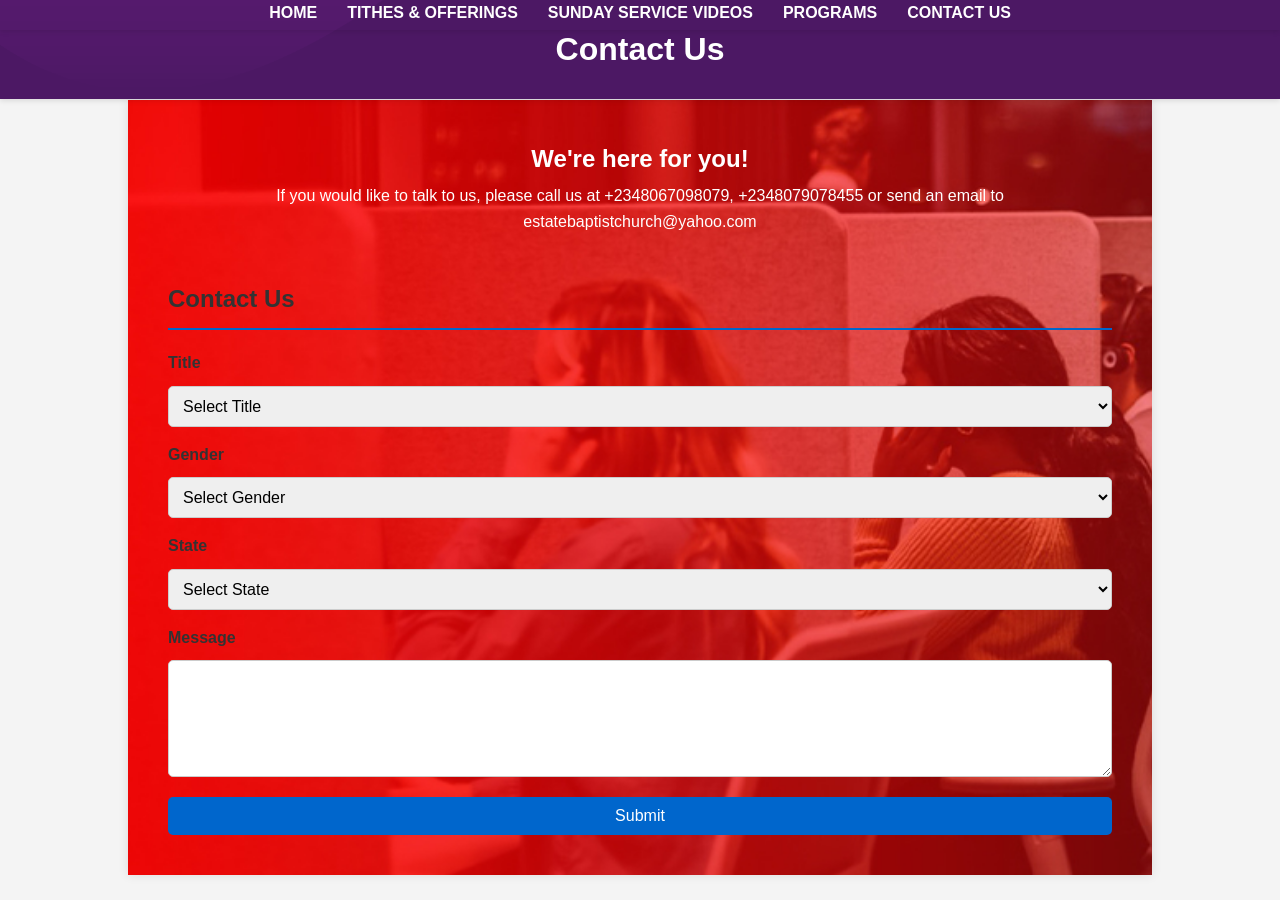
<file: Estate Baptisy Church, Ijapo/contact.html>
<!DOCTYPE html>
<html lang="en">
<head>
    <meta charset="UTF-8">
    <meta name="viewport" content="width=device-width, initial-scale=1.0">
    <title>Contact Us - Estate Baptist Church</title>
    <link rel="stylesheet" href="css/style.css">
</head>
<body>

    <header class="Contact-1">
    <h1>Contact Us</h1>
    </header>
    <!-- Sliding Navigation Menu -->
    <nav class="submenu">
    <ul>
        <li><a href="#home">Home</a></li>
        <li><a href="tithes.html">Tithes & Offerings</a></li>
        <li><a href="sunday-service videos.html">Sunday Service Videos</a></li>
        <li><a href="programs.html">Programs</a></li>
        <li><a href="contact.html">Contact Us</a></li>
    </ul>
    </nav>

    <div class="container1">
        <section class="intro">
            <h1>We're here for you!</h1>
            <p>If you would like to talk to us, please call us at <a href="tel:+2348067098079, +2348079078455 ">+2348067098079, +2348079078455</a> or send an email to <br><a href="estatebaptistchurch@yahoo.com">estatebaptistchurch@yahoo.com</a></p></p>
        </section>

    

        <section class="contact-form">
            <h2>Contact Us</h2>
            <form action="submit_form.php" method="post">
                <label for="title">Title</label>
                <select id="title" name="title" required>
                    <option value="">Select Title</option>
                    <option value="Mr">Mr</option>
                    <option value="Mrs">Mrs</option>
                    <option value="Pastor">Pastor</option>
                    <option value="Deacon">Deacon</option>
                    <option value="Doctor">Doctor</option>
                    <option value="Engineer">Engineer</option>
                    <option value="Apostle">Apostle</option>
                    <option value="Minister">Minister</option>
                    <option value="Reverend">Reverend</option>
                    <option value="Others">Others</option>
                </select>

                <label for="gender">Gender</label>
                <select id="gender" name="gender" required>
                    <option value="">Select Gender</option>
                    <option value="Male">Male</option>
                    <option value="Female">Female</option>
                </select>

                <label for="country">State</label>
                <select id="country" name="country" required>
                    <option value="">Select State</option>
                    <!-- Add country options here -->
                    <option value="Nigeria">Ondo</option>
                    <option value="Ghana">Lagos</option>
                    <option value="Kenya">Ibadan</option>
                    <option value="Nigeria">Osun</option>
                    <option value="Ghana">Ogun</option>
                    <option value="Kenya">Abuja</option>
                    <!-- Add more countries as needed -->
                </select>

                <label for="message">Message</label>
                <textarea id="message" name="message" rows="5" required></textarea>

                <button type="submit">Submit</button>
            </form>
        </section>
    </div>
    <script src="java/script.js"></script>
</body>
</html>
</file>
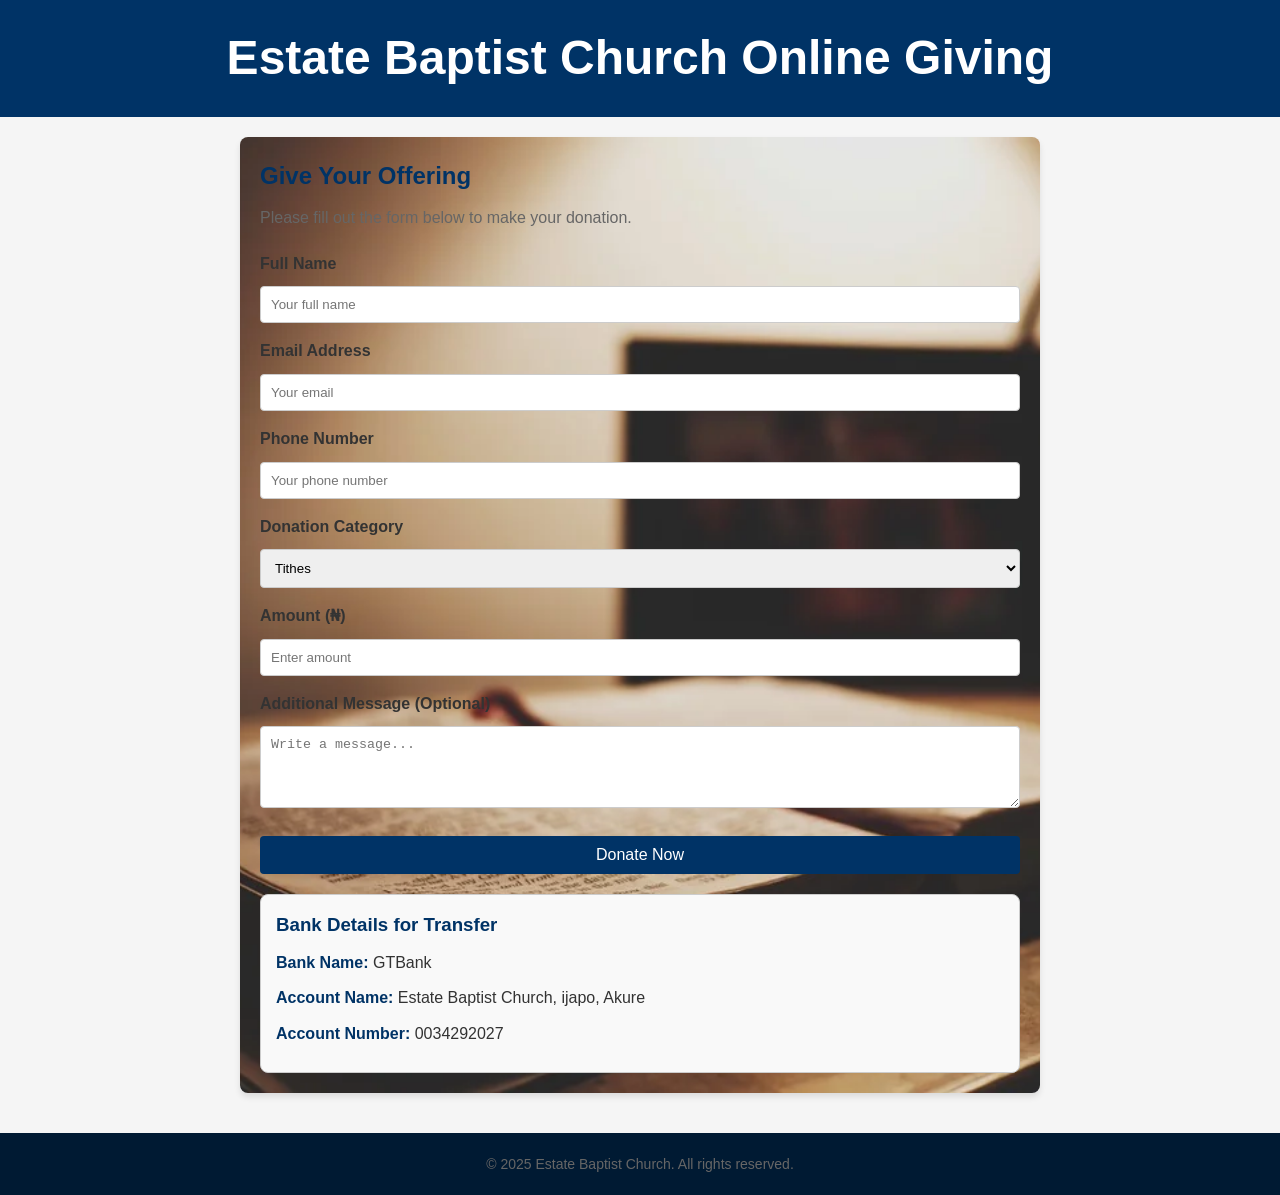
<file: Estate Baptisy Church, Ijapo/Give offering.html>
<!DOCTYPE html>
<html lang="en">
<head>
    <meta charset="UTF-8">
    <meta name="viewport" content="width=device-width, initial-scale=1.0">
    <title>Estate Baptist Church - Online Giving</title>
    <link rel="stylesheet" href="css/style.css">
    <script src="java/script.js" defer></script>
</head>
<body class="me">
    <header class="top-bar">
        <h1>Estate Baptist Church Online Giving</h1>
    </header>

    <div class="container">
        <h2>Give Your Offering</h2>
        <p>Please fill out the form below to make your donation.</p>

        <form action="mailto:danielopeyemi@gmail.com" method="post" id="donationForm">
            <div class="form-group">
                <label for="name">Full Name</label>
                <input type="text" id="name" name="name" placeholder="Your full name" required>
            </div>

            <div class="form-group">
                <label for="email">Email Address</label>
                <input type="email" id="email" name="email" placeholder="Your email" required>
            </div>

            <div class="form-group">
                <label for="phone">Phone Number</label>
                <input type="tel" id="phone" name="phone" placeholder="Your phone number" required>
            </div>

            <div class="form-group">
                <label for="category">Donation Category</label>
                <select id="category" name="category" required>
                    <option value="tithes">Tithes</option>
                    <option value="offerings">Offerings</option>
                    <option value="building">Building Fund</option>
                    <option value="missions">Missions</option>
                </select>
            </div>

            <div class="form-group">
                <label for="amount">Amount (₦)</label>
                <input type="number" id="amount" name="amount" placeholder="Enter amount" required>
            </div>

            <div class="form-group">
                <label for="message">Additional Message (Optional)</label>
                <textarea id="message" name="message" rows="4" placeholder="Write a message..."></textarea>
            </div>

            <button type="submit">Donate Now</button>
        </form>

        <div class="bank-details">
            <h3>Bank Details for Transfer</h3>
            <ul>
                <li><strong>Bank Name:</strong>  GTBank</li>
                <li><strong>Account Name:</strong> Estate Baptist Church, ijapo, Akure</li>
                <li><strong>Account Number:</strong> 0034292027</li>
            </ul>
        </div>

    
    </div>

    <footer>
        <p>&copy; 2025 Estate Baptist Church. All rights reserved.</p>
    </footer>
    <script src="java/script.js"></script>
</body>
</html>
</file>
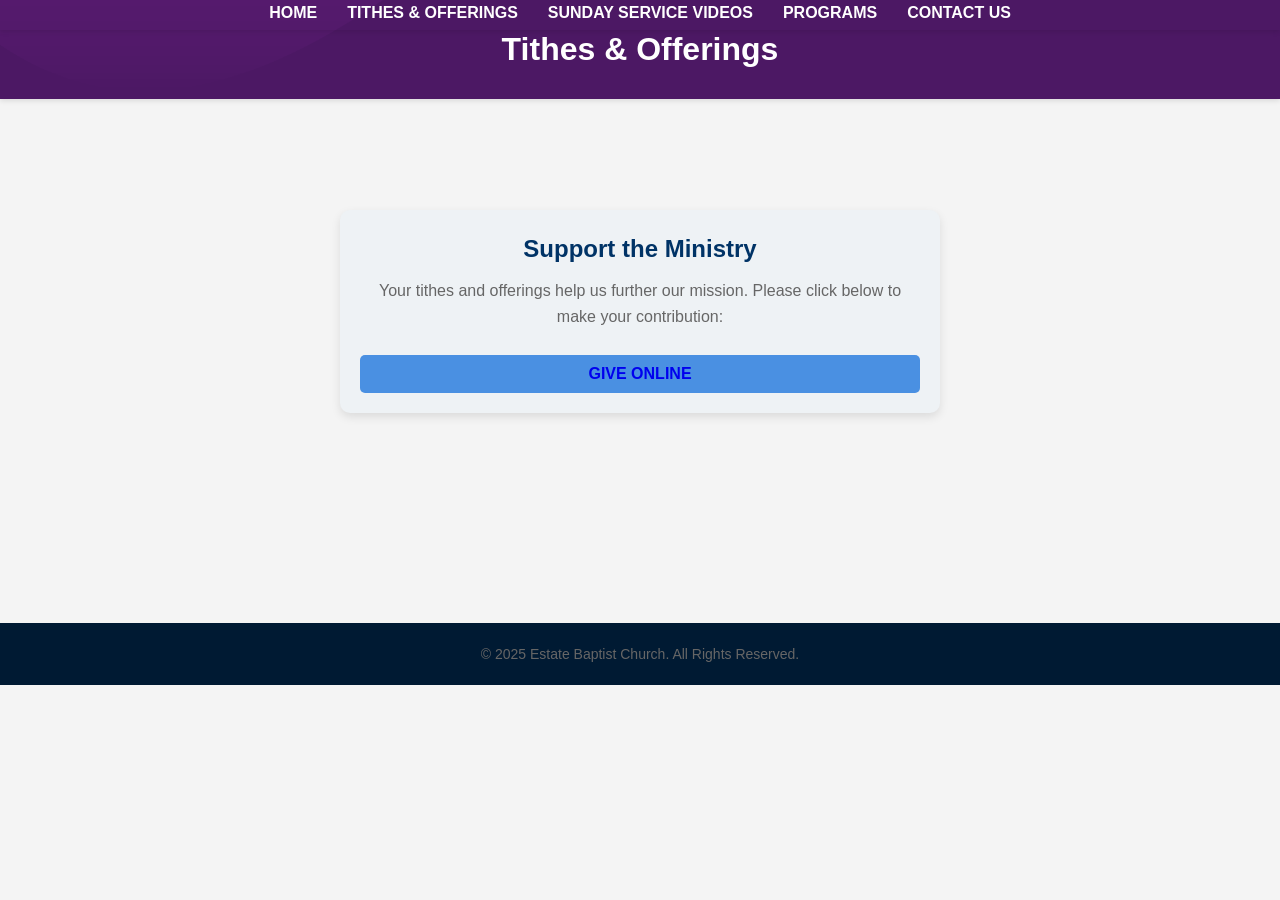
<file: Estate Baptisy Church, Ijapo/tithes.html>
<!DOCTYPE html>
<html lang="en">
<head>
    <meta charset="UTF-8">
    <meta name="viewport" content="width=device-width, initial-scale=1.0">
    <title>Tithes & Offerings - Estate Baptist Church</title>
    <link rel="stylesheet" href="css/style.css">
    <style>
        /* Add styles from the main index.html */
    </style>
</head>
<body>

<header class="Tithes-section1">
    <h1>Tithes & Offerings</h1>
</header>

<!-- Sliding Navigation Menu -->
<nav class="submenu">
    <ul>
        <li><a href="index.html#home">Home</a></li>
        <li><a href="tithes.html">Tithes & Offerings</a></li>
        <li><a href="sunday-service videos.html">Sunday Service Videos</a></li>
        <li><a href="programs.html">Programs</a></li>
        <li><a href="contact.html">Contact Us</a></li>
    </ul>
</nav>

<section class="tithes-section">
    <h2>Support the Ministry</h2>
    <p>Your tithes and offerings help us further our mission. Please click below to make your contribution:</p>
    <button><a href="Give offering.html">Give Online</a></button>
</section>
<footer>
    <p>&copy; 2025 Estate Baptist Church. All Rights Reserved.</p>
</footer>
<script src="java/script.js"></script>
</body>

</html>
</file>
<file: Estate Baptisy Church, Ijapo/css/style.css>
/* Global Styles */
* {
    margin: 0;
    padding: 0;
    box-sizing: border-box;
    animation: fadeIn 1s ease-in-out;
}

@keyframes fadeIn {
    from {
        opacity: 0;
    }
    to {
        opacity: 1;
    }
}
/*********/

body {
    font-family: 'Roboto', sans-serif;
    margin: 0;
    padding: 0;
    background: #f3f4f6;
    color: #333;
    line-height: 1.6;
}

h1, h2 {
    font-weight: bold;
}

p {
    margin-bottom: 1em;
}


/* Main Header */



/* Submenu */
.submenu {
    position: fixed;
    top: 0px; 
    height: 30px;
    width: 100%;
    background: transparent;
    box-shadow: 0 2px 5px rgba(0, 0, 0, 0.1);
    z-index: 2;
    transition: background top 0.3s ease;
}

.submenu.scrolled {
    background: black;
}

.submenu ul {
    list-style: none;
    margin: 0;
    padding: 0;
    display: flex;
    justify-content: center;
}

.submenu ul li {
    margin: 0 15px;
}

.submenu ul li a {
    color: white;
    text-decoration: none;
    font-weight: bold;
    text-transform: uppercase;
    font-size: 1rem;
}

.submenu ul li a:hover {
   color: #666;
}

/* Hero Section */
.hero {
    background: url('app_bg.jpg') no-repeat center center/cover;
    height: 600px;
    width: 100%;
    color: white;
    text-shadow: 2px 2px 5px rgba(0, 0, 0, 0.7);
    padding: 70px 50px;
    z-index: 1;
    position: relative;
}

.hero h1 { font-size: 4rem;
    font-family: Verdana, Geneva, Tahoma, sans-serif;
    line-height: 1.2;


}

.hero p {
    font-size: 1.4rem;
    font-weight: bold;
    text-align: left;
    color: white;
    margin-top: 50px;
    
    
}

/* Section Styles */
section {
    padding: 20px;
}
/* Tithes Section */
.Tithes-section1 {  background:url('Headers.jpg') no-repeat center center/cover;
    color: white;
    text-align: center;
    padding: 24px 0;
    position: fixed;
    width: 100%;
    top: 0;
    z-index: 1;
    box-shadow: 0 2px 5px rgba(0, 0, 0, 0.1);
}
.tithes-section { background:url('Headers.jpg') no-repeat center center/cover;
    text-align: center;
    padding: 20px;
    background: #eef2f5;
    border-radius: 10px;
    margin: 210px auto;
    max-width: 600px;
    box-shadow: 0 4px 10px rgba(0, 0, 0, 0.1);
}

.tithes h2 {
    font-size: 2rem;
    margin-bottom: 10px;
}

.tithes-section button {
    padding: 10px 20px;
    font-size: 1rem;
    background: #4a90e2;
    color: white;
    border: none;
    border-radius: 5px;
    cursor: pointer;
    transition: background-color 0.3s ease;
}

.tithes-section a {text-decoration: none;
    text-transform: uppercase;
    font-weight: bold;
    

}

.tithes button:hover {
    background-color: #10ec85;
}

/* Video Section */
.Video-section1 {  background:url('Headers.jpg') no-repeat center center/cover;
    color: white;
    text-align: center;
    padding: 24px 0;
    position: fixed;
    width: 100%;
    top: 0;
    z-index: 1;
    box-shadow: 0 2px 5px rgba(0, 0, 0, 0.1);
}
.video-section {
    padding: 20px;
    background: #f9fafb;
    border-radius: 10px;
    margin: 40px auto;
    max-width: 600px;
    box-shadow: 0 4px 10px rgba(0, 0, 0, 0.1);

}

.video-section h2 {
    font-size: 2rem;
    margin: 90px auto 0px;
}

video {
    width: 100%;
    border-radius: 10px;
    margin: 50px auto 0;
}

/* Programs Section */
.programs ul {
    list-style: none;
    padding: 0;
    margin: 0;
    text-align: center;
}

.programs ul li {
    padding: 15px;
    background: white;
    margin: 10px 0;
    border-radius: 5px;
    box-shadow: 0 2px 5px rgba(0, 0, 0, 0.1);
    font-size: 1.2rem;
}

/* About Section */
.about {
    padding: 20px;
    background: url('church.jpg') no-repeat center center/cover;
    margin: 20px auto;
    border-radius: 10px;
    max-width: 800px;
    box-shadow: 0 4px 10px rgba(0, 0, 0, 0.1);
}


.about h2 {
    font-size: 2rem;
    margin-bottom: 10px;
}

.about p {
    font-size: 1.2rem;
}

/* Gallery Section */
.gallery {
    display: flex;
    flex-wrap: wrap;
    gap: 10px;
    padding: 20px;
    justify-content: center;
}

.gallery img {
    width: 200px;
    height: 150px;
    object-fit: cover;
    border-radius: 5px;
    transition: transform 0.3s ease, box-shadow 0.3s ease;
}

.gallery img:hover {
    transform: scale(1.1);
    box-shadow: 0 4px 10px rgba(0, 0, 0, 0.2);
}

/* Contact Section */

.Contact-1 {  background:url('Headers.jpg') no-repeat center center/cover;
    color: white;
    text-align: center;
    padding: 24px 0;
    position: fixed;
    width: 100%;
    top: 0;
    z-index: 1;
    box-shadow: 0 2px 5px rgba(0, 0, 0, 0.1);
}
body {
    font-family: Arial, sans-serif;
    margin: 0;
    padding: 0;
    background-color: #f4f4f4;
}

.container1 {
    width: 80%;
    margin: 100px auto 0px;
    overflow: hidden;
    padding: 20px;
    background:url('Contact.jpg') no-repeat center center/cover;
    box-shadow: 0 0 10px rgba(0, 0, 0, 0.1);
}

.intro {
    text-align: center;
    padding-bottom: 20px;
}

.intro h1 {
    margin: 0;
    color: #ffffff;
}

.intro p {
    margin: 5px 0;
    color: #ffffff;
}

.intro a {
    color: #ffffff;
    text-decoration: none;
}

.intro a:hover {
    text-decoration: underline;
}


.contact-form h2 {
    color: #333;
    border-bottom: 2px solid #0066cc;
    padding-bottom: 10px;
    margin-bottom: 20px;
}

.contact-form form {
    display: flex;
    flex-direction: column;
}

.contact-form label {
    margin-bottom: 5px;
    color: #333;
}

.contact-form select,
.contact-form textarea,
.contact-form input {
    margin-bottom: 15px;
    padding: 10px;
    border: 1px solid #ccc;
    border-radius: 5px;
    font-size: 16px;
}

.contact-form button {
    padding: 10px 15px;
    background-color: #0066cc;
    color: #fff;
    border: none;
    border-radius: 5px;
    font-size: 16px;
    cursor: pointer;
}

.contact-form button:hover {
    background-color: #005bb5;
}


/* Testimonials Section */
.testimonials {
    background: #ffffff;
    padding: 30px;
    margin: 20px auto;
    max-width: 800px;
    box-shadow: 0 4px 10px rgba(0, 0, 0, 0.1);
}

.testimonials h2 {
    font-size: 2rem;
    margin-bottom: 20px;
}

.testimonial {
    background: #f9fafb;
    padding: 15px;
    border-radius: 5px;
    margin-bottom: 10px;
    box-shadow: 0 2px 5px rgba(0, 0, 0, 0.1);
}

/* Upcoming Events Section */
.upcoming-events {
    padding: 30px;
    background: #eef2f5;
    border-radius: 10px;
    margin: 20px auto;
    max-width: 800px;
}

.upcoming-events h2 {
    font-size: 2rem;
    margin-bottom: 20px;
}

.upcoming-events ul {
    list-style: none;
    padding: 0;
    margin: 0;
}

.upcoming-events ul li {
    padding: 10px;
    background: white;
    margin-bottom: 10px;
    border-radius: 5px;
    box-shadow: 0 2px 5px rgba(0, 0, 0, 0.1);
}

/* Church Mission Section */
.church-mission {
    background: url('app_bg.jpg') no-repeat center center/cover;
    padding: 30px;
    margin: 20px auto;
    max-width: 800px;
    box-shadow: 0 4px 10px rgba(0, 0, 0, 0.1);
}
.church-mission p {color: white;}

.church-mission h2 {
    font-size: 2rem;
    margin-bottom: 20px;
    color: white;
}

.church-mission p {
    font-size: 1.2rem;
}



/* Newsletter Section */
.newsletter {
    padding: 30px;
    background: #eef2f5;
    margin: 20px auto;
    max-width: 800px;
    text-align: center;
}

.newsletter input {
    padding: 10px;
    font-size: 1rem;
    border: 1px solid #ccc;
    border-radius: 5px;
    margin-right: 10px;
}

.newsletter button {
    padding: 10px 20px;
    background: #4a90e2;
    color: white;
    border: none;
    border-radius: 5px;
    cursor: pointer;
    transition: background-color 0.3s ease;
}

.newsletter button:hover {
    background-color: #357ab7;
}

/* Social Media Section */
.social-media {
    padding: 20px;
    text-align: center;
    background: #ffffff;
    margin: 20px auto;
    max-width: 800px;
}

.social-icons a {
    margin: 0 10px;
}

.social-icons img {
    width: 40px;
    height: 40px;
}

/* Footer Styles */
footer {
    background: #333;
    color: white;
    text-align: center;
    padding: 15px 0;
    margin-top: 40px;
    font-size: 1rem;
}

footer p {
    margin-bottom: 0;
}

/* Responsive Design */
@media (max-width: 768px) {
    .hero h2 {
        font-size: 2.5rem;
    }

    .testimonials, .upcoming-events, .church-mission, .newsletter, .social-media {
        padding: 20px;
        max-width: 90%;
    }

    .programs ul li {
        font-size: 1rem;
    }
}
/* Church Mission Section */
.church-mission {
    background: url('app_bg.jpg') no-repeat center center/cover;
    padding: 30px;
    margin: 20px auto;
    max-width: 800px;
    box-shadow: 0 4px 10px rgba(0, 0, 0, 0.1);
}
.church-mission p {color: white;}

.church-mission h2 {
    font-size: 2rem;
    margin-bottom: 20px;
    color: white;
}

.church-mission p {
    font-size: 1.2rem;
}

/*Church Needs*/
.Church-Needs{
    padding: 30px;
    background: #eef2f5;
    border-radius: 10px;
    margin: 20px auto;
    max-width: 800px;
}
.Church-Needs h2 {
    font-size: 2rem;
    margin-bottom: 20px;
}

.Church-Needs ul {
    list-style: none;
    padding: 0;
    margin: 0;
}

.Church-Needs ul li {
    padding: 10px;
    background: white;
    margin-bottom: 10px;
    border-radius: 5px;
    box-shadow: 0 2px 5px rgba(0, 0, 0, 0.1)
}


.me {
    font-family: Arial, sans-serif;
    margin: 0;
    padding: 0;
    background-color: #f5f5f5;
}

.top-bar {
    background-color: #003366;
    color: white;
    padding: 20px;
    text-align: center;
    font-size: 24px;
    font-weight: bold;
}

.container {  background:url('2.jpg') no-repeat center center/cover;
    max-width: 800px;
    margin: 20px auto;
    
    padding: 20px;
    border-radius: 8px;body {
        font-family: Arial, sans-serif;
        margin: 0;
        padding: 0;
       
    }
    
    .top-bar {
        background-color: #003366;
        color: white;
        padding: 20px;
        text-align: center;
        font-size: 24px;
        font-weight: bold;
    }
    
    .container {
        max-width: 800px;
        margin: 20px auto;
        background: white;
        padding: 20px;
        border-radius: 8px;
        box-shadow: 0 4px 6px rgba(0, 0, 0, 0.1);
    }
    
    .container h2 {
        color: #003366;
        margin-bottom: 10px;
    }
    
    .container p {
        color: #666;
        margin-bottom: 20px;
    }
    
    .form-group {
        margin-bottom: 15px;
    }
    
    label {
        display: block;
        font-weight: bold;
        margin-bottom: 5px;
    }
    
    input, select, textarea, button {
        width: 100%;
        padding: 10px;
        margin-top: 5px;
        border: 1px solid #ccc;
        border-radius: 4px;
    }
    
    input:focus, select:focus, textarea:focus {
        border-color: #003366;
        outline: none;
        box-shadow: 0 0 5px rgba(0, 51, 102, 0.5);
    }
    
    button {
        background-color: #003366;
        color: white;
        font-size: 16px;
        cursor: pointer;
        border: none;
        transition: background-color 0.3s ease;
    }
    
    button:hover {
        background-color: #002244;
    }
    
    footer {
        text-align: center;
        padding: 20px;
        background-color: #001a33;
        color: white;
        font-size: 14px;
        margin-top: 20px;
        border-top: 2px solid #003366;
    }
    
    footer a {
        color: #66b3ff;
        text-decoration: none;
        margin: 0 10px;
    }
    
    footer a:hover {
        text-decoration: underline;
    }
    
    .container {
        animation: fadeIn 1s ease-in-out;
    }
    
    @keyframes fadeIn {
        from {
            opacity: 0;
        }
        to {
            opacity: 1;
        }
    }
    
    .top-bar {
        animation: slideDown 0.8s ease-out;
    }
    
    @keyframes slideDown {
        from {
            transform: translateY(-50px);
            opacity: 0;
        }
        to {
            transform: translateY(0);
            opacity: 1;
        }
    }
    
    .bank-details {
        background-color: #f9f9f9;
        padding: 15px;
        border-radius: 8px;
        border: 1px solid #ccc;
        margin-top: 20px;
    }
    
    .bank-details h3 {
        color: #003366;
        margin-bottom: 10px;
    }
    
    .bank-details ul {
        list-style-type: none;
        padding: 0;
    }
    
    .bank-details li {
        margin-bottom: 10px;
        font-size: 16px;
    }
    
    .bank-details strong {
        font-weight: bold;
        color: #003366;
    }
    
    .call-to-action {
        background-color: #003366;
        color: white;
        padding: 15px;
        text-align: center;
        border-radius: 8px;
        margin-top: 30px;
    }
    
    .call-to-action a {
        color: #ffcc00;
        font-size: 18px;
        text-decoration: none;
        font-weight: bold;
    }
    
    .call-to-action a:hover {
        text-decoration: underline;
    }
    
    box-shadow: 0 4px 6px rgba(0, 0, 0, 0.1);
}

h2 {
    color: #003366;
    margin-bottom: 10px;
}

p {
    color: #666;
    margin-bottom: 20px;
}

.form-group {
    margin-bottom: 15px;
}

label {
    display: block;
    font-weight: bold;
    margin-bottom: 5px;
}

input, select, textarea, button {
    width: 100%;
    padding: 10px;
    margin-top: 5px;
    border: 1px solid #ccc;
    border-radius: 4px;
}

input:focus, select:focus, textarea:focus {
    border-color: #003366;
    outline: none;
    box-shadow: 0 0 5px rgba(0, 51, 102, 0.5);
}

button {
    background-color: #003366;
    color: white;
    font-size: 16px;
    cursor: pointer;
    border: none;
    transition: background-color 0.3s ease;
}

button:hover {
    background-color: #002244;
}

footer {
    text-align: center;
    padding: 20px;
    background-color: #001a33;
    color: white;
    font-size: 14px;
}

footer a {
    color: #66b3ff;
    text-decoration: none;
    margin: 0 10px;
}

footer a:hover {
    text-decoration: underline;
}

.container {
    animation: fadeIn 1s ease-in-out;
}

@keyframes fadeIn {
    from {
        opacity: 0;
    }
    to {
        opacity: 1;
    }
}

.top-bar {
    animation: slideDown 0.8s ease-out;
}

@keyframes slideDown {
    from {
        transform: translateY(-50px);
        opacity: 0;
    }
    to {
        transform: translateY(0);
        opacity: 1;
    }
}


@media (max-width: 1028px) { .hero { text-align: center;}
.hero p{
    text-align: center;
}

.submenu ul li {margin:0px 5px ;

}
.submenu ul li a{ font-size:  0.6rem; 

}

.hero h1 {font-size: 3rem;

}

.hero p {font-size: 1.4rem}
}
</file>
